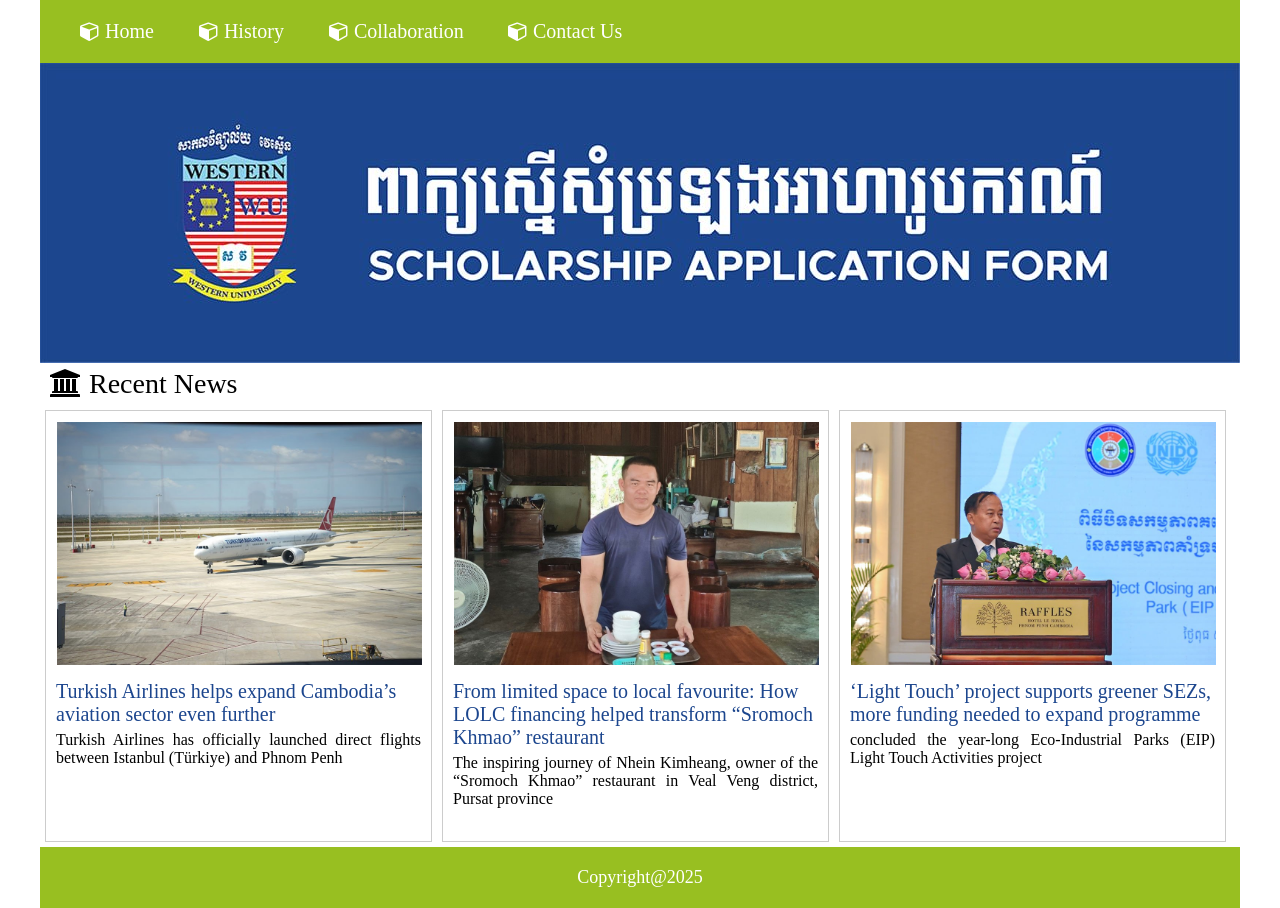
<file: index.html>
<!DOCTYPE html>
<html lang="en">
<head>
    <meta charset="UTF-8">
    <meta name="viewport" content="width=device-width, initial-scale=1.0">
    <title>Practice css4</title>
    <link rel="stylesheet" href="https://cdnjs.cloudflare.com/ajax/libs/font-awesome/4.7.0/css/font-awesome.min.css" />
    <link rel="stylesheet" href="project.css">
</head>
<body>
    <div>
        <header>
            <a href="index.html" class="x_mn"><i class="fa fa-cube"> Home</i> </a>
            <a href="history.html" class="x_mn"><i class="fa fa-cube"> History</i> </a>
            <a href="collabs.html" class="x_mn"><i class="fa fa-cube"> Collaboration</i></a>
            <a href="contact_us.html" class="x_mn"><i class="fa fa-cube"> Contact Us</i></a>
        </header>
        <div class="BigFrame">
            <img src="image/school logo.jpg" alt="Logo">
        </div>
        <div class="Title">
            <i class="fa fa-university"></i> Recent News
        </div>    
        <div class="news_frame">
            <a href="#" alt="alt">
                <img src="image/air line .jpg" alt="">
            </a>
            <div class="title">
                Turkish Airlines helps expand Cambodia’s aviation sector even further
            </div>
            <div class="short_description">
                Turkish Airlines has officially launched direct flights between Istanbul (Türkiye) and Phnom Penh
            </div>              
        </div>
        <div class="news_frame">
                <a href="#" alt="alt">
                    <img src="image/food.jpg" alt="">
                </a>
            <div class="title">
                From limited space to local favourite: How LOLC financing helped transform “Sromoch Khmao” restaurant
            </div>
            <div class="short_description">
                The inspiring journey of Nhein Kimheang, owner of the “Sromoch Khmao” restaurant in Veal Veng district, Pursat province        
            </div>              
        </div>
        <div class="news_frame">
            <a href="#" alt="alt">
                <img src="image/polictical.jpg" alt="">
            </a>
            <div class="title">
                ‘Light Touch’ project supports greener SEZs, more funding needed to expand programme
            </div>
            <div class="short_description">
                concluded the year-long Eco-Industrial Parks (EIP) Light Touch Activities project
            </div>
        </div>
        <div>
            <footer>
                Copyright@2025
            </footer>
        </div> 
    </div>
</body>
</html>
</file>
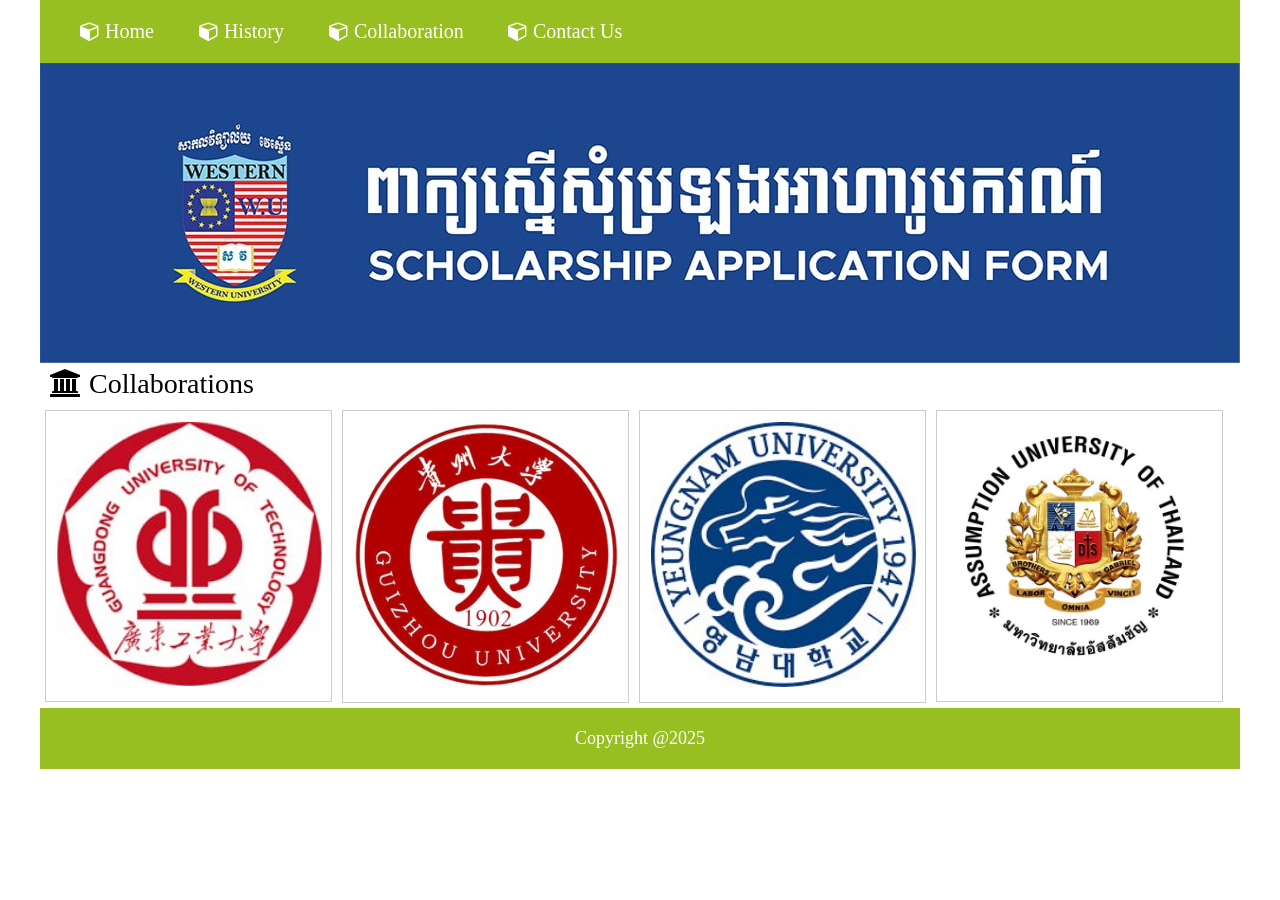
<file: collabs.html>
<!DOCTYPE html>
<html lang="en">
<head>
    <meta charset="UTF-8">
    <meta name="viewport" content="width=device-width, initial-scale=1.0">
    <title>Document</title>
    <link rel="stylesheet" href="https://cdnjs.cloudflare.com/ajax/libs/font-awesome/4.7.0/css/font-awesome.min.css" />
    <link rel="stylesheet" href="project.css">
</head>
<body>
    <header>
        <a href="index.html" class="x_mn"><i class="fa fa-cube"> Home</i> </a>
        <a href="history.html" class="x_mn"><i class="fa fa-cube"> History</i> </a>
        <a href="collabs.html" class="x_mn"><i class="fa fa-cube"> Collaboration</i></a>
        <a href="contact_us.html" class="x_mn"><i class="fa fa-cube"> Contact Us</i></a>
    </header>
    <div class="BigFrame">
            <img src="image/school logo.jpg" alt="Logo">
        </div>
     <div>
        <div class="Title">
                <i class="fa fa-university"></i> Collaborations 
            </div>
            <div class="CollaborationFrame">
                <a href="https://english.gdut.edu.cn/">
                    <img src="image/1.jpg" alt="WU" />  
                </a>          
            </div>
            <div class="CollaborationFrame">
                <a href="https://www.gzu.edu.cn/en/">
                    <img src="image/2.jpg" alt="WU" />     
                </a>       
            </div>
            <div class="CollaborationFrame">
                <a href="https://www.yu.ac.kr/english/index.do">
                    <img src="image/3.jpg" alt="WU" />
                </a>
            </div>
            <div class="CollaborationFrame">
                <a href="https://admissions.au.edu/">
                    <img src="image/4.jpg" alt="WU" />
                </a>            
            </div>
    </div>    
    <footer>
        Copyright @2025
    </footer>
</body>
</html>
</file>
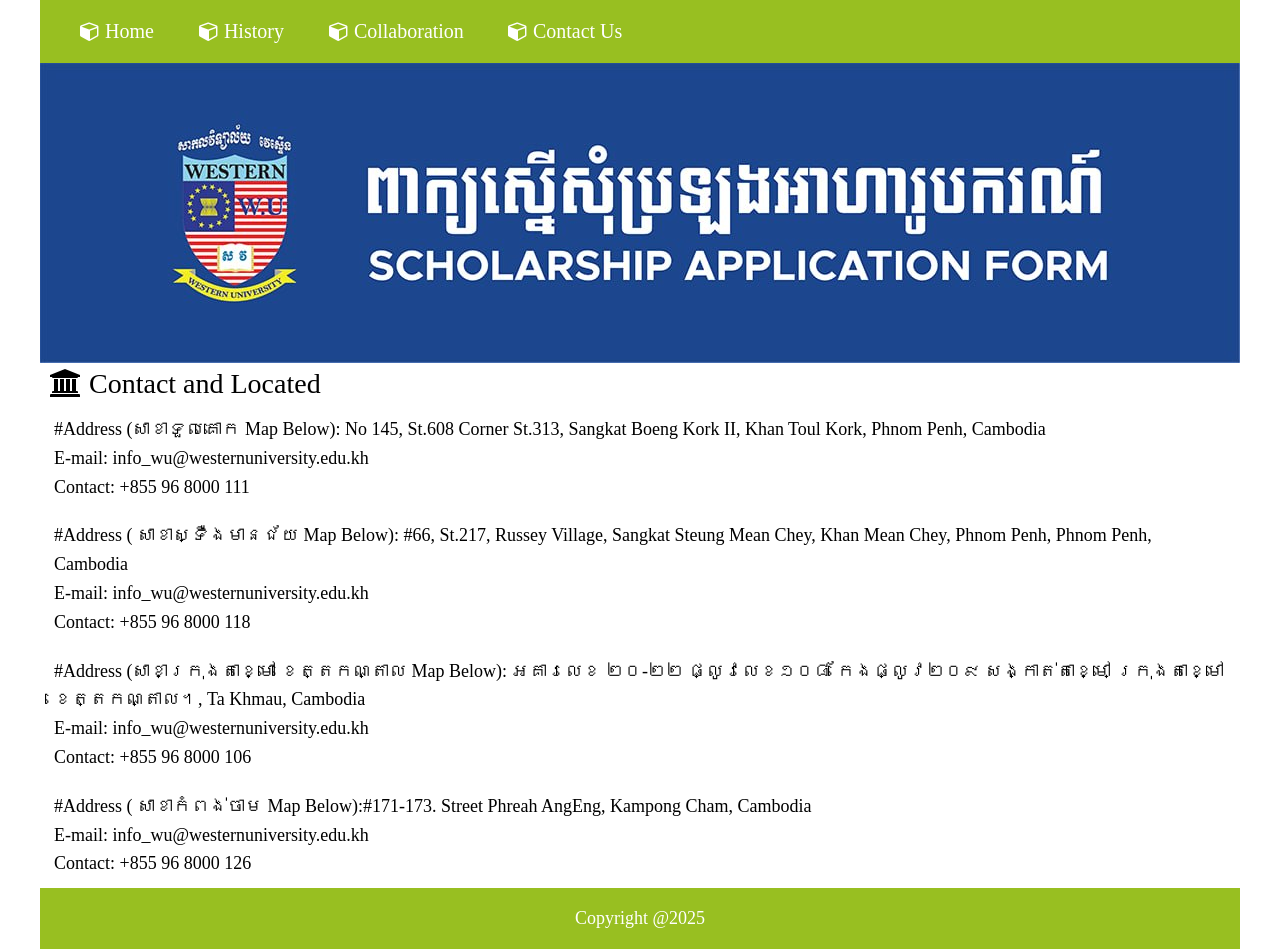
<file: contact_us.html>
<!DOCTYPE html>
<html lang="en">
<head>
    <meta charset="UTF-8">
    <meta name="viewport" content="width=device-width, initial-scale=1.0">
    <title>Document</title>
    <link rel="stylesheet" href="https://cdnjs.cloudflare.com/ajax/libs/font-awesome/4.7.0/css/font-awesome.min.css" />
    <link rel="stylesheet" href="project.css">
</head>
<body>
    <header>
        <a href="index.html" class="x_mn"><i class="fa fa-cube"> Home</i> </a>
        <a href="history.html" class="x_mn"><i class="fa fa-cube"> History</i> </a>
        <a href="collabs.html" class="x_mn"><i class="fa fa-cube"> Collaboration</i></a>
        <a href="contact_us.html" class="x_mn"><i class="fa fa-cube"> Contact Us</i></a>
    </header>
    <div class="BigFrame">
            <img src="image/school logo.jpg" alt="Logo">
        </div>
    <div>
        <div class="Title">
             <i class="fa fa-university"></i> Contact​ and Located  
        </div>
        <div class="Content">
            #Address (សាខាទួលគោក  Map Below): No 145, St.608 Corner St.313, Sangkat Boeng Kork II, Khan Toul Kork, Phnom Penh, Cambodia 
            <br />E-mail:​ info_wu@westernuniversity.edu.kh
            <br /> Contact: +855 96 8000 111
        </div>        
        <div class="Content">
            #Address ( សាខាស្ទឺងមានជ័យ Map Below)​​: #66, St.217, Russey Village, Sangkat Steung Mean Chey, Khan Mean Chey, Phnom Penh, Phnom Penh, Cambodia
            <br />E-mail:​ info_wu@westernuniversity.edu.kh
            <br />Contact: +855 96 8000 118
        </div>        
        <div class="Content">
            #Address (សាខាក្រុងតាខ្មៅ ខេត្តកណ្តាល Map Below)​​: អគារលេខ ២០-២២ ផ្លូវលេខ១០៨ កែងផ្លូវ២០៩ សង្កាត់តាខ្មៅ ក្រុងតាខ្មៅ ខេត្តកណ្តាល។, Ta Khmau, Cambodia
            <br />E-mail:​ info_wu@westernuniversity.edu.kh
            <br /> Contact: +855 96 8000 106
        </div>           
        <div class="Content" >
            #Address ( សាខាកំពង់ចាម Map Below​)​​:#171-173. Street Phreah AngEng, Kampong Cham, Cambodia            
            <br />E-mail:​ info_wu@westernuniversity.edu.kh
            <br /> Contact: +855 96 8000 126
        </div>
    </div>    
    <footer>
        Copyright @2025
    </footer>
</body>
</html>
</file>
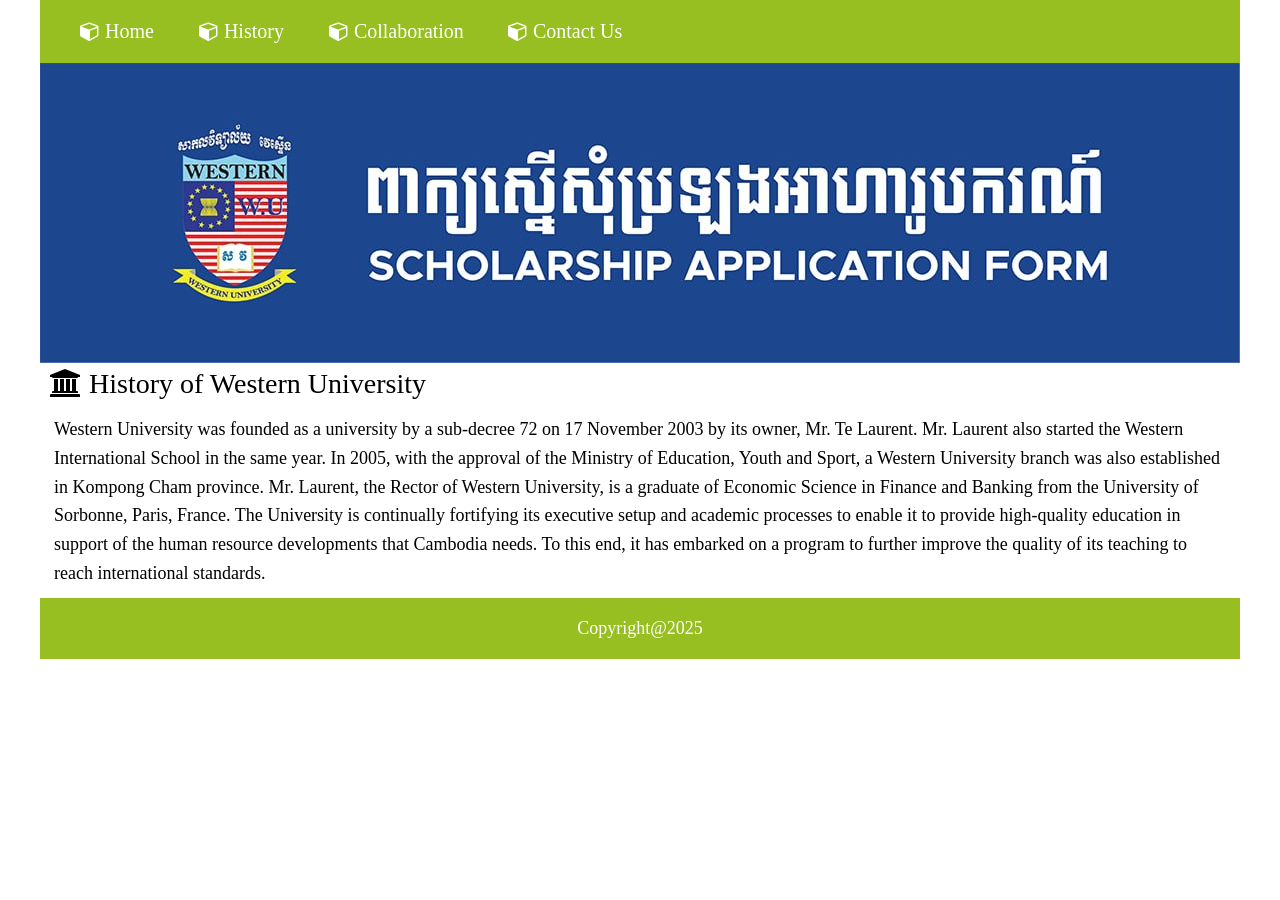
<file: history.html>
<!DOCTYPE html>
<html lang="en">
<head>
    <meta charset="UTF-8">
    <meta name="viewport" content="width=device-width, initial-scale=1.0">
    <title>Document</title>
    <link rel="stylesheet" href="https://cdnjs.cloudflare.com/ajax/libs/font-awesome/4.7.0/css/font-awesome.min.css" />
    <link rel="stylesheet" href="project.css">
</head>
<body>
    <header>
      <a href="index.html" class="x_mn"><i class="fa fa-cube"> Home</i> </a>
      <a href="history.html" class="x_mn"><i class="fa fa-cube"> History</i> </a>
      <a href="collabs.html" class="x_mn"><i class="fa fa-cube"> Collaboration</i></a>
      <a href="contact_us.html" class="x_mn"><i class="fa fa-cube"> Contact Us</i></a>
    </header>
    <div class="BigFrame">
            <img src="image/school logo.jpg" alt="Logo">
        </div>
    <div class="Title"><i class="fa fa-university"></i> History of Western University </div>
    <div class="Content"> Western University was founded as a university by a sub-decree 72 on 17 November 2003 by its owner, Mr. Te Laurent. Mr. Laurent also started the Western International School in the same year. In 2005, with the approval of the Ministry of Education, Youth and Sport, a Western University branch was also established in Kompong Cham province. Mr. Laurent, the Rector of Western University, is a graduate of Economic Science in Finance and Banking from the University of Sorbonne, Paris, France.
    The University is continually fortifying its executive setup and academic processes to enable it to provide high-quality education in support of the human resource developments that Cambodia needs. To this end, it has embarked on a program to further improve the quality of its teaching to reach international standards.
  </div>
    <div>
        <footer>
        Copyright@2025
        </footer>
    </div>

</body>
</html>
</file>
<file: project.css>
body{
    max-width: 1200px;
    margin: 0 auto;
}
div.Title{
  display: block;
  text-align: left;
  padding: 5px 10px;
  font-size: 28px; 
}
header{
    background-color: #98bf21;
    padding-top: 20px;
    padding-left: 20px;
    padding-right: 20px;
    padding-bottom: 20px;
    position: sticky;
    top: 0; 
    z-index: 11;
}
a:link.x_mn, a:visited.x_mn {
    color: #FFFFFF;
    background-color: #98bf21;
    width: 100%;
    padding-left: 20px;
    padding-right: 20px;
    padding-top: 10px;
    padding-bottom: 10px;
    text-decoration: none;
    margin: 0px;
    font-size: 20px;
    z-index: 12;
}
header a:hover, header a:active {
    background-color: #7A991A;
    margin: 0px;
    transform: translateY(10px);
}

a:hover.x_mn, a:active.x_mn {
    background-color: #7A991A;
    margin: 0px;
}
div.news_frame{
    position: static;
    margin: 5px;
    padding: 5px;
    /* height: auto; */
    width: 375px;
    float: left;
    text-align: center;
    border: 1px solid #cccccc;
    min-height: 420px;
}

div.news_frame img{
    /* width: inherit; */
    margin: 5px;
    width: 365px;
    border: 1px solid #ffffff;
}

div.news_frame a:hover img{
    opacity: 0.8;
}

div.news_frame div.title{
    text-align: left;
    font-weight: normal;
    margin: 5px;
    font-size: 20px;
    color: #1c468e;
}

div.news_frame div.short_description{
    text-align: justify;
    font-weight: normal;
    width: auto;
    margin: 5px;
}
footer{
  align-items: center;
  padding-top: 20px;
  padding-bottom: 20px;
  background-color:#98bf21;
  color: white;
  text-align: center;
  font-family: KhmerOS_SRFont;
  font-size: 18px;
  clear: left;
  text-decoration: underline;
  text-decoration-color: #98bf21;
}

div.Content{
  text-align: left;
  padding: 10px 10px;  
  line-height: 1.6;
  font-family: KhmerOS_SRFont;
  font-size: 18px;
}

div.CollaborationFrame{
  position: static;
  margin: 5px;
  padding: 5px;  
  height: auto;
  width: 275px;
  float: left;
  text-align: center;
  border: 1px solid #cccccc;
  min-height: 280px;
}
div.CollaborationFrame img{
    margin: 5px;
    width: 265px;
    border: 1px solid #ffffff;
    transition: all 0.3s ease;
}
div.CollaborationFrame a:hover img {
    opacity: 1;
    transform: translateY(0);
    border-bottom: 4px solid #99cc33;
}
.Content {
    transition: all 0.3s ease;
    border-left: 4px solid transparent;
    padding-left: 15px;
}
.BigFrame {
    position: relative;
}

.BigFrame img {
    width: 100%;
    display: block;
}

.logo {
    position: absolute;
    top: 40px; /* adjust vertical position */
    left: 70px; /* adjust horizontal position */
    z-index: 10; /* ensures logo stays in front */
}

.logo img {
    width: 200px; /* adjust size as needed */
}
</file>
